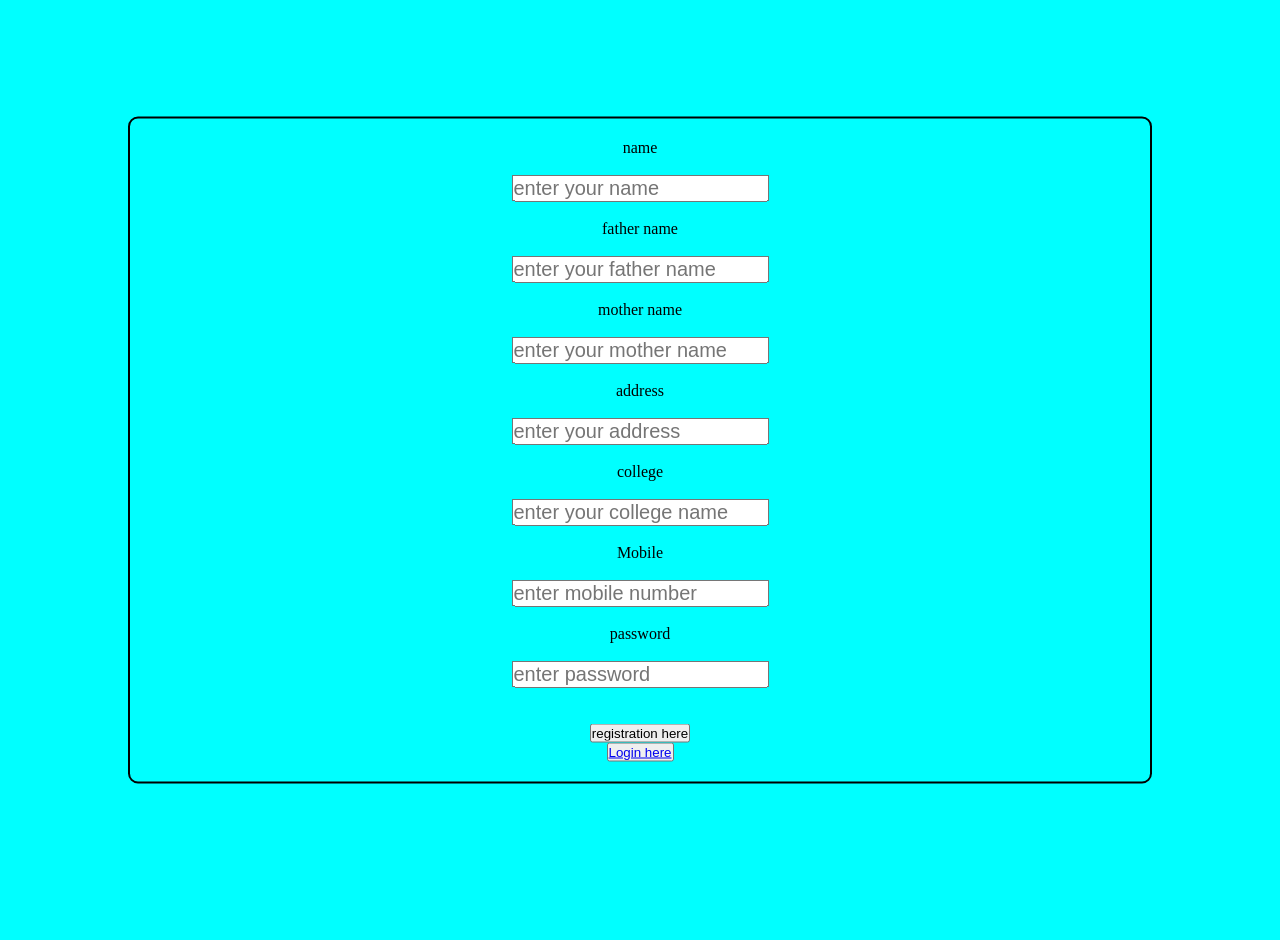
<file: index.html>
<!DOCTYPE html>
<html lang="en">

<head>
    <meta charset="UTF-8">
    <meta name="viewport" content="width=device-width, initial-scale=1.0">
    <title>Document</title>
    <link rel="stylesheet" href="inde.css">
    <script src="index1.js"></script>
</head>

<body>
    <form onsubmit="return data1()" action="register.php" method="post">
        <label>name</label><br>
        <input type="text" id="n" name="name" placeholder="enter your name"><br>
        <label>father name</label><br>
        <input type="text" id="f" name=" fname" placeholder="enter your father name"><br>
        <label> mother name</label><br>
        <input type="text" id="m" name=" mname" placeholder="enter your mother name"><br>
        <label>address</label><br>
        <input type="text" id="ad" name="address" placeholder="enter your address"><br>
        <label>college</label><br>
        <input type="text" id="co" name="college" placeholder="enter your college name"><br>
        <label>Mobile</label><br>
        <input type="number" id="md" name="mobile" placeholder="enter mobile number"><br>
        <label>password</label><br>
        <input type="password" id="ps" name="password" placeholder="enter password"><br><br>
        <input type="submit" value="registration here">
        <button><a href="login.html">Login here</a></button>
    </form>

</body>

</html>
</file>
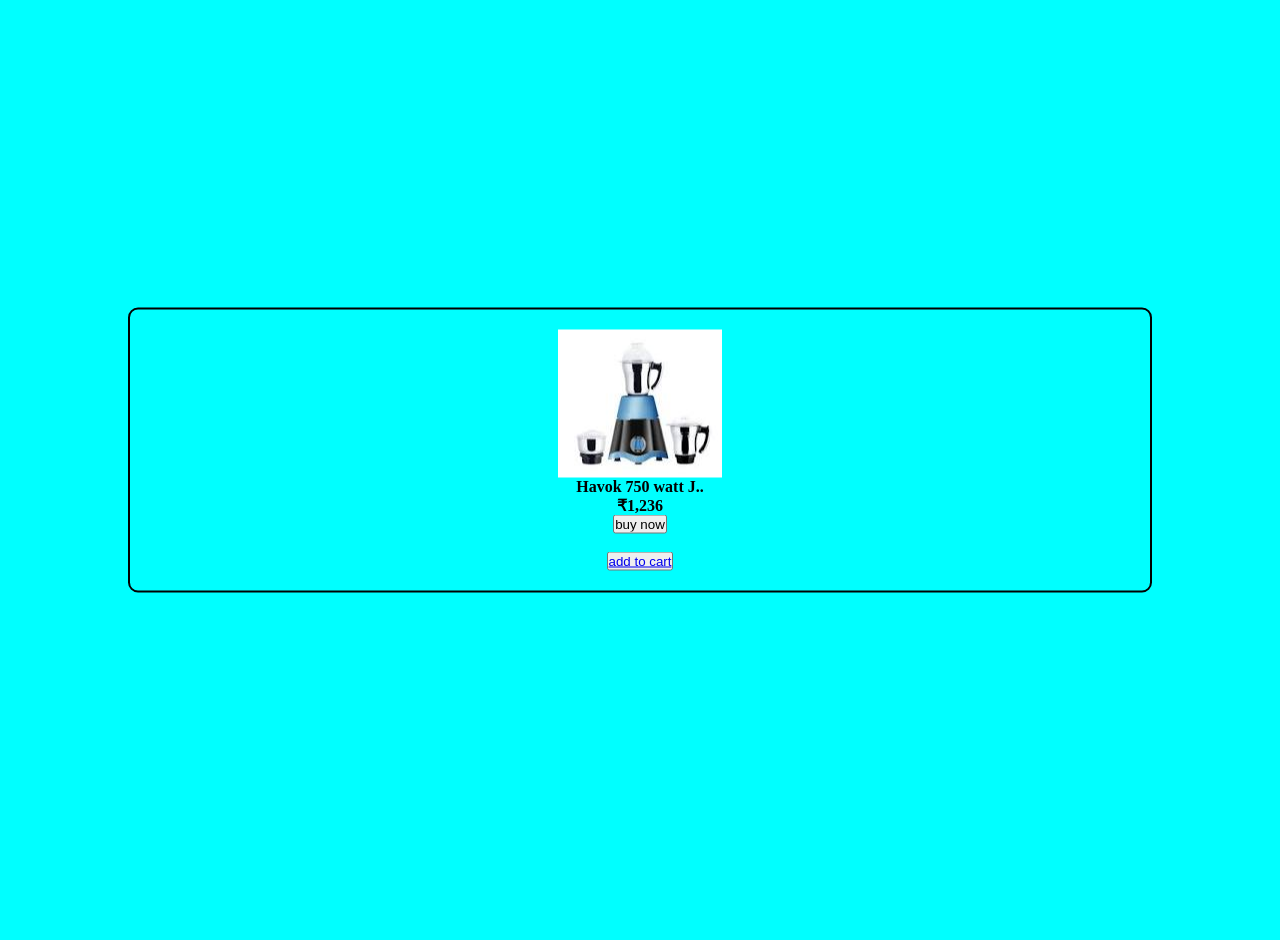
<file: Buy.html>
<?php 
include("connection.php");

?>
<!DOCTYPE html>
<html lang="en">

<head>
    <meta charset="UTF-8">
    <meta name="viewport" content="width=device-width, initial-scale=1.0">
    <title>Document</title>
    <link rel="stylesheet" href="inde.css">
    <script src="index1.js"></script>
</head>

<body>
    <form action="Buy.php" method="post">
        <img src="mixer.jfif" alt="product image">
        <h4>Havok 750 watt J..</h4>
        <h4>₹1,236</h4>
        <input type="submit" name value="buy now"><br>
        <button><a href=cart.php>add to cart</a></button>
    </form>

</body>

</html>
</file>
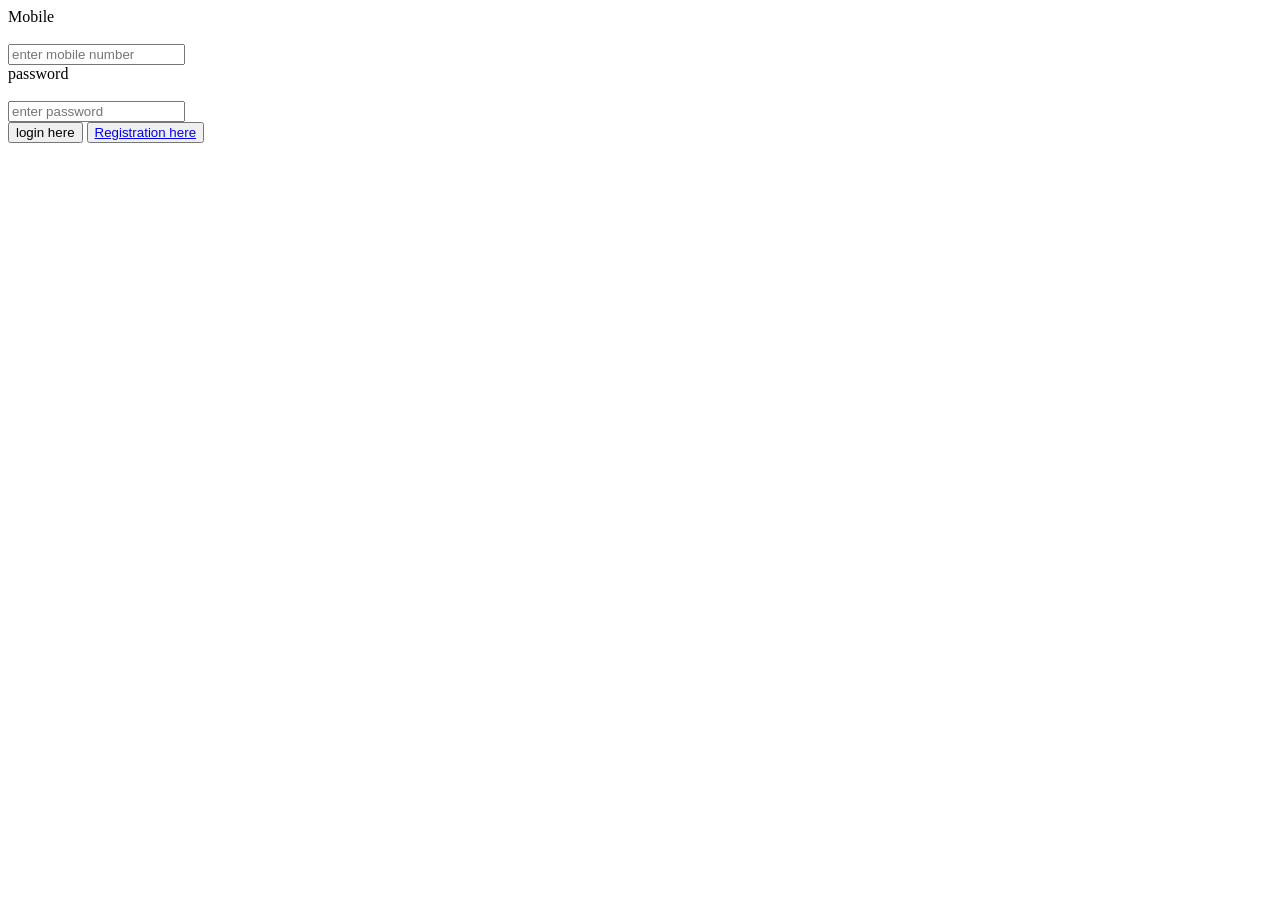
<file: login.html>
<!DOCTYPE html>
<html lang="en">

<head>
    <meta charset="UTF-8">
    <meta name="viewport" content="width=device-width, initial-scale=1.0">
    <title>Document</title>
    <script src="index.js"></script>
</head>

<body>
    <form onsubmit="return data()" action="login.php" method="post">
        <label>Mobile</label><br><br>
        <input type="number" id="mob" name="mobile" placeholder="enter mobile number"><br>
        <label>password</label><br><br>
        <input type="password" id="pas" name="password" placeholder="enter password"><br>
        <input type="submit" class="login" value="login here">
        <button><a href="index.html">Registration here</a></button>

    </form>
</body>

</html>
</file>
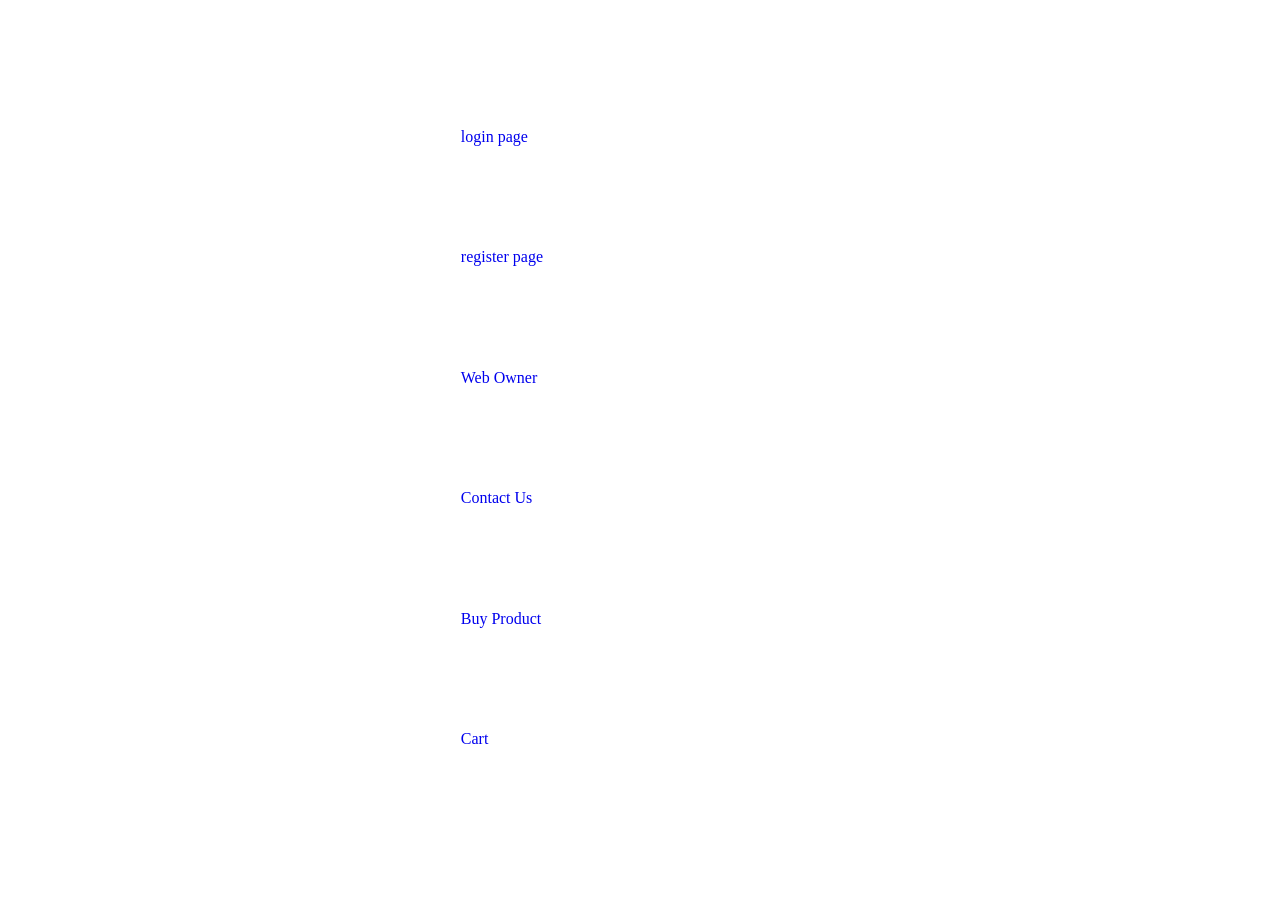
<file: main.html>
<!DOCTYPE html>
<html lang="en">

<head>
    <meta charset="UTF-8">
    <meta name="viewport" content="width=device-width, initial-scale=1.0">
    <title>Document</title>
    <link rel="stylesheet" href="main.css">
</head>

<body>
    <ul>
        <li><a href="login.html">login page</a></li>
        <li>
            <a href="index.html">register page</a></li>
        <li>
            <a href="Owner.html">Web Owner</a>
        </li>
        <li>
            <a href="contact.html">Contact Us</a>
        </li>
        <li><a href="Buy.php">Buy Product</a></li>

        <li><a href="cart.php">Cart</a></li>

    </ul>
</body>

</html>
</file>
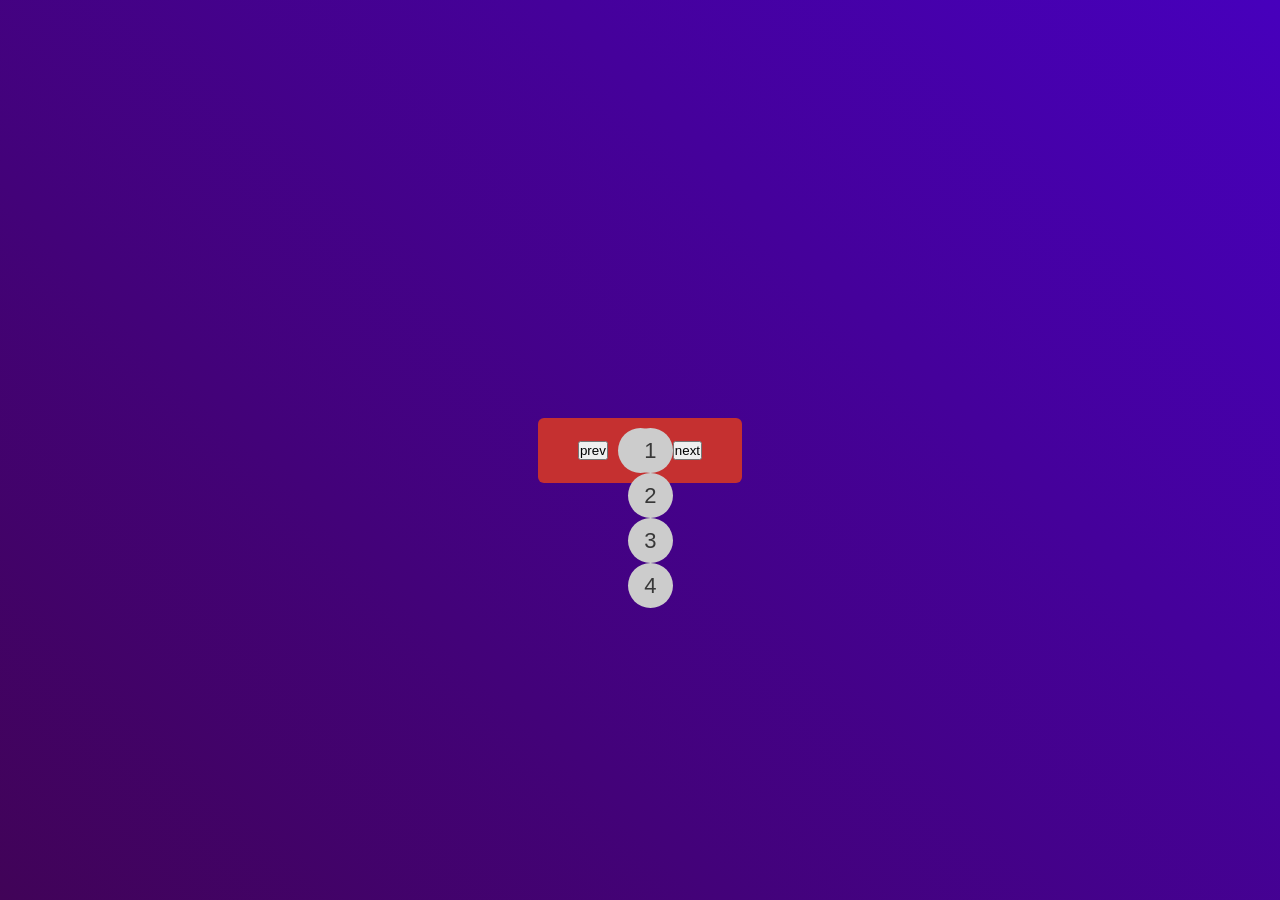
<file: paging.html>
<!DOCTYPE html>
<html lang="en">

<head>
    <meta charset="UTF-8">
    <meta name="viewport" content="width=device-width, initial-scale=1.0">
    <title>Document</title>
    <link rel="stylesheet" href="paging.css">
</head>

<body>
    <div class="container">
        <div class="paging">
            <button class="btn1">prev</button>
            <ul>
                <li class="link" value="1">1</li>
                <li class="link" value="2">2</li>
                <li class="link" value="3">3</li>
                <li class="link" value="4">4</li>
            </ul>
            <button class="btn2">next</button>

        </div>
    </div>
</body>

</html>
</file>
<file: inde.css>
* {
    margin: 0px;
    padding: 0px;
    outline: none;
    box-sizing: border-box;
}

body {
    background-color: aqua;
    text-align: center;
    margin-top: 40px;
    background-size: cover;
    background-repeat: no-repeat;
    height: 100vh;
}

#n {
    font-size: 20px;
}

#f {
    font-size: 20px;
}

#m {
    font-size: 20px;
}

#ad {
    font-size: 20px;
}

#co {
    font-size: 20px;
}

#md {
    font-size: 20px;
}

#ps {
    font-size: 20px;
}

form {
    width: 80%;
    margin: auto;
    display: flex;
    flex-direction: column;
    align-items: center;
    padding: 20px;
    border: 2px solid black;
    border-radius: 10px;
    position: absolute;
    top: 50%;
    left: 50%;
    transform: translate(-50%, -50%);
}
</file>
<file: main.css>
* {
    margin: 0;
    padding: 0;
}

ul,
li {
    list-style: none;
    margin-left: 20%;
    margin-top: 10%;
}

li,
a {
    text-decoration: none;
}

body {
    background-image: url();
}
</file>
<file: paging.css>
* {
    margin: 0;
    padding: 0;
    font-family: 'poppins', sans-serif;
    box-sizing: border-box;
}

.container {
    width: 100%;
    height: 100vh;
    background: linear-gradient(45deg, #410358, #4700bc);
    display: flex;
    align-items: center;
    justify-content: center;
}

.paging {
    display: flex;
    align-items: center;
    background: #c53030;
    color: #383838;
    padding: 10px 40px;
    border-radius: 6px;
}

ul {
    margin: 20px 30px;
}

ul,
li {
    display: inline-block;
    margin: 0 10px;
    background: #ccc;
    width: 45px;
    height: 45px;
    border-radius: 50%;
    text-align: center;
    font-size: 22px;
    font-weight: 500;
    line-height: 45px;
    cursor: pointer;
}
</file>
